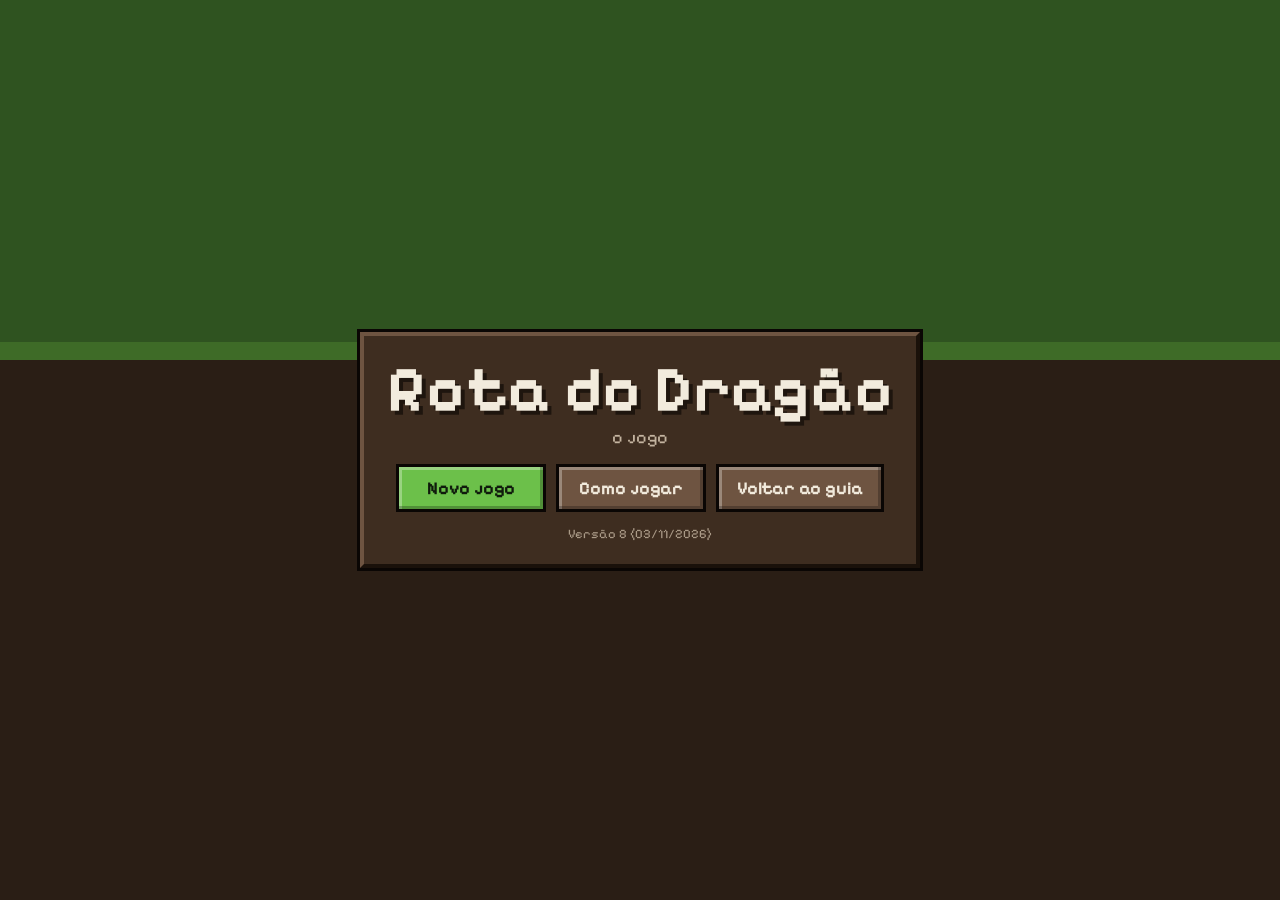
<file: jogo/index.html>
<!DOCTYPE html>
<html lang="pt-BR">
<head>
<meta charset="utf-8">
<meta name="viewport" content="width=device-width, initial-scale=1, viewport-fit=cover, user-scalable=no">
<title>Rota do Dragão: o jogo</title>
<meta name="description" content="Aventura em 3D: atravesse os Campos, o Abismo de Fogo e o Fim, junte os Olhos do Dragão e derrote o dragão.">
<meta name="theme-color" content="#2F5320">
<link rel="manifest" href="manifest.webmanifest">
<link rel="icon" href="../icone.svg" type="image/svg+xml">
<link rel="apple-touch-icon" href="../icone-192.png">
<link rel="preconnect" href="https://fonts.googleapis.com">
<link rel="preconnect" href="https://fonts.gstatic.com" crossorigin>
<link rel="stylesheet" href="https://fonts.googleapis.com/css2?family=Pixelify+Sans:wght@500;700&display=swap">
<link rel="stylesheet" href="jogo.css">
</head>
<body>
<canvas id="tela" aria-label="Tela do jogo"></canvas>
<canvas id="hud2d" aria-hidden="true"></canvas>

<div id="hud" hidden>
  <p id="hud-obj"></p>
  <p id="hud-msg" role="status" hidden></p>
  <div id="hud-dragao" hidden><span>Dragão</span><div class="barra"><div id="hud-dragao-vida"></div></div></div>
</div>

<div id="toque" hidden>
  <div id="direcional" aria-hidden="true"><div id="direcional-bola"></div></div>
  <div class="botoes">
    <button type="button" class="bt bt-menu" id="bt-menu" aria-label="Menu">≡</button>
    <button type="button" class="bt bt-item" id="bt-item" aria-label="Trocar item">⇄</button>
    <button type="button" class="bt bt-b" id="bt-b" aria-label="Usar">B</button>
    <button type="button" class="bt bt-a" id="bt-a" aria-label="Atacar">A</button>
  </div>
</div>

<section class="tela" id="titulo">
  <div class="caixa">
    <h1>Rota do Dragão</h1>
    <p class="sub">o jogo</p>
    <div class="acoes">
      <button type="button" class="bt-grande" id="t-novo">Novo jogo</button>
      <button type="button" class="bt-grande" id="t-continuar" hidden>Continuar</button>
      <button type="button" class="bt-grande sec" id="t-como">Como jogar</button>
      <a class="bt-grande sec" href="../">Voltar ao guia</a>
    </div>
    <p class="rec" id="t-recorde"></p>
    <p class="rec versao" id="t-versao"></p>
  </div>
</section>

<section class="tela" id="como" hidden>
  <div class="caixa texto">
    <h2>Como jogar</h2>
    <p><b>Objetivo:</b> atravessar os Campos e o Abismo de Fogo, fazer 6 Olhos do Dragão, abrir a Torre Antiga e derrotar o dragão no Fim. O objetivo atual aparece sempre no alto da tela.</p>
    <h3>No celular</h3>
    <p>Arraste o polegar no lado esquerdo para andar. <b>A</b> ataca, corta e minera. <b>B</b> fala, usa portais e usa o item escolhido. <b>⇄</b> troca o item. <b>≡</b> abre o menu de receitas. Pinça com dois dedos aproxima e afasta a câmera.</p>
    <h3>No computador</h3>
    <p><b>W A S D</b> andam. O personagem olha para onde está o <b>mouse</b>. <b>Clique esquerdo</b> quebra, corta e ataca (segure para continuar). <b>Clique direito</b> usa o item escolhido: atira com o arco onde você mira, come pão, toma poção. <b>E</b> fala com o mercador e usa portais, a porta da torre e a mesa. <b>Q</b> troca o item. <b>M</b> ou Esc abrem o menu. A <b>rodinha do mouse</b> aproxima e afasta a câmera.</p>
    <h3>Dicas</h3>
    <p>Bata nas árvores para pegar madeira e faça uma picareta no menu. Pedra com pintas bege é ferro. A lava queima: a poção de resistência ao fogo protege. Os cristais do Fim curam o dragão: destrua todos primeiro.</p>
    <p>O minimapa no canto mostra você (seta branca), monstros (vermelho) e o objetivo (amarelo piscando). Se o jogo ficar lento, ele baixa os gráficos sozinho. Em Opções dá para escolher a qualidade e ligar ou desligar som e música.</p>
    <div class="acoes"><button type="button" class="bt-grande" id="como-voltar">Voltar</button></div>
  </div>
</section>

<section class="tela" id="historia" hidden>
  <div class="caixa texto">
    <p id="historia-texto"></p>
    <div class="acoes"><button type="button" class="bt-grande" id="historia-seguir">Continuar</button></div>
  </div>
</section>

<section class="tela" id="menu" hidden>
  <div class="caixa painel">
    <div class="abas" role="tablist">
      <button type="button" role="tab" data-aba="receitas" aria-selected="true">Receitas</button>
      <button type="button" role="tab" data-aba="inventario" aria-selected="false">Mochila</button>
      <button type="button" role="tab" data-aba="missoes" aria-selected="false">Missões</button>
      <button type="button" role="tab" data-aba="opcoes" aria-selected="false">Opções</button>
    </div>
    <div class="aba-conteudo" id="menu-conteudo"></div>
    <div class="acoes"><button type="button" class="bt-grande" id="menu-fechar">Voltar ao jogo</button></div>
  </div>
</section>

<section class="tela" id="loja" hidden>
  <div class="caixa painel">
    <h2 id="loja-titulo">Loja</h2>
    <p class="sub" id="loja-sub"></p>
    <div class="aba-conteudo" id="loja-conteudo"></div>
    <p class="log" id="loja-log" aria-live="polite"></p>
    <div class="acoes"><button type="button" class="bt-grande" id="loja-fechar">Sair</button></div>
  </div>
</section>

<section class="tela" id="vitoria" hidden>
  <div class="caixa texto">
    <h2>Você derrotou o dragão!</h2>
    <p id="vitoria-texto"></p>
    <div class="acoes">
      <button type="button" class="bt-grande" id="vitoria-novo">Jogar de novo</button>
      <a class="bt-grande sec" href="../">Voltar ao guia</a>
    </div>
  </div>
</section>

<script type="module" src="jogo.js"></script>
</body>
</html>
</file>
<file: jogo/jogo.css>
/* Rota do Dragão: o jogo. Mesma paleta do guia: verde em cima, marrom embaixo. */
:root {
  --bg: #120D09; --painel: #3E2D20; --borda-c: #6E5441; --borda-e: #1A110A; --contorno: #0A0604;
  --fg: #F2EBDD; --muted: #C4B4A0; --verde: #6CC04A; --verde-forte: #8FD96B; --on-verde: #0F1A0C; --ouro: #E3C15A;
  color-scheme: dark;
}
* { box-sizing: border-box; }
html, body { margin: 0; height: 100%; background: var(--bg); color: var(--fg); overflow: hidden; touch-action: none;
  font-family: "Pixelify Sans", "Courier New", monospace; -webkit-user-select: none; user-select: none; -webkit-tap-highlight-color: transparent; }
[hidden] { display: none !important; }
#tela { position: fixed; inset: 0; width: 100vw; height: 100vh; height: 100dvh; display: block; cursor: none; }
#hud2d { position: fixed; inset: 0; width: 100vw; height: 100vh; height: 100dvh; display: block; pointer-events: none; image-rendering: pixelated; image-rendering: crisp-edges; }

/* HUD em texto */
#hud { position: fixed; inset: 0; pointer-events: none; }
#hud-obj {
  position: absolute; left: 0; right: 0; top: calc(env(safe-area-inset-top, 0px) + 8px); width: fit-content;
  margin: 0 auto; max-width: min(640px, calc(100% - 180px)); padding: 6px 10px; font-size: 14px; line-height: 1.3; text-align: center;
  background: rgba(18, 13, 9, 0.78); border: 2px solid var(--contorno);
}
#hud-msg {
  position: absolute; left: 50%; transform: translateX(-50%); top: 40%; margin: 0; padding: 8px 14px; font-size: 16px;
  background: rgba(18, 13, 9, 0.9); border: 2px solid var(--verde); max-width: calc(100% - 32px); text-align: center;
}
#hud-dragao { position: absolute; left: 50%; transform: translateX(-50%); bottom: calc(env(safe-area-inset-bottom, 0px) + 12px); width: min(420px, 70%); text-align: center; font-size: 13px; }
#hud-dragao .barra { height: 10px; background: #1E1428; border: 2px solid var(--contorno); margin-top: 2px; }
#hud-dragao-vida { height: 100%; width: 100%; background: #B57BEA; }
@media (max-width: 640px) { #hud-obj { font-size: 12px; } }

/* controles de toque */
#toque { position: fixed; inset: 0; pointer-events: none; }
#direcional {
  position: absolute; left: calc(env(safe-area-inset-left, 0px) + 22px); bottom: calc(env(safe-area-inset-bottom, 0px) + 22px);
  width: 128px; height: 128px; border-radius: 50%; background: rgba(255, 255, 255, 0.08); border: 2px solid rgba(255, 255, 255, 0.18);
}
#direcional-bola { position: absolute; left: 39px; top: 39px; width: 46px; height: 46px; border-radius: 50%; background: rgba(255, 255, 255, 0.28); border: 2px solid rgba(255, 255, 255, 0.4); }
.botoes { position: absolute; right: calc(env(safe-area-inset-right, 0px) + 16px); bottom: calc(env(safe-area-inset-bottom, 0px) + 18px); width: 170px; height: 170px; }
.bt { position: absolute; pointer-events: auto; font: 700 22px/1 "Pixelify Sans", monospace; color: var(--fg); border: 3px solid var(--contorno); touch-action: none; }
.bt-a { right: 0; bottom: 40px; width: 72px; height: 72px; border-radius: 50%; background: #3E6B27; }
.bt-b { right: 84px; bottom: 0; width: 62px; height: 62px; border-radius: 50%; background: #6E5441; }
.bt-item { right: 92px; bottom: 82px; width: 48px; height: 40px; background: #4A3A2E; font-size: 18px; }
.bt-menu { right: 6px; bottom: 124px; width: 54px; height: 40px; background: #4A3A2E; }
.bt:active, .bt.ativo { filter: brightness(1.35); }

/* telas (título, menu, loja...) */
.tela { position: fixed; inset: 0; display: grid; place-items: center; padding: 16px; background: rgba(10, 6, 4, 0.72); overflow: auto; }
#titulo { background: linear-gradient(#2F5320 0 38%, #3E6B27 38% 40%, #2A1E15 40%); }
.caixa {
  width: min(560px, 100%); max-height: calc(100dvh - 32px); overflow: auto; padding: 22px; background: var(--painel);
  border: 4px solid; border-color: var(--borda-c) var(--borda-e) var(--borda-e) var(--borda-c); box-shadow: 0 0 0 3px var(--contorno);
}
#titulo .caixa { text-align: center; }
h1 { margin: 0; font-size: clamp(38px, 9vw, 64px); line-height: 1; color: var(--fg); text-shadow: 4px 4px 0 #1E150E; }
h2 { margin: 0 0 10px; font-size: 26px; }
h3 { margin: 14px 0 4px; font-size: 18px; color: var(--verde-forte); }
.sub { margin: 4px 0 16px; color: var(--muted); font-size: 18px; }
.texto p { line-height: 1.45; font-size: 16px; margin: 6px 0; }
.acoes { display: flex; flex-wrap: wrap; gap: 10px; justify-content: center; margin-top: 16px; }
.bt-grande {
  font: 700 18px/1 "Pixelify Sans", monospace; padding: 12px 18px; min-width: 150px; cursor: pointer; text-decoration: none; text-align: center;
  color: var(--on-verde); background: var(--verde); border: 3px solid var(--contorno);
  box-shadow: inset -3px -3px 0 rgba(0, 0, 0, 0.25), inset 3px 3px 0 rgba(255, 255, 255, 0.3);
}
.bt-grande.sec { background: #6E5441; color: var(--fg); }
.bt-grande[disabled] { opacity: 0.45; cursor: not-allowed; }
.bt-grande:focus-visible, .abas button:focus-visible, .item-linha button:focus-visible { outline: 3px solid var(--ouro); outline-offset: 2px; }
.rec { margin: 14px 0 0; color: var(--muted); font-size: 15px; }
.rec.versao { margin-top: 6px; font-size: 13px; opacity: 0.8; }

.painel { width: min(640px, 100%); }
.abas { display: flex; flex-wrap: wrap; gap: 4px; margin-bottom: 12px; }
.abas button { flex: 1 1 auto; font: 700 16px/1 "Pixelify Sans", monospace; padding: 10px 8px; cursor: pointer; color: var(--fg); background: #2A1E15; border: 2px solid var(--contorno); }
.abas button[aria-selected="true"] { background: var(--verde); color: var(--on-verde); }
.aba-conteudo { display: grid; gap: 8px; }
.item-linha { display: grid; grid-template-columns: 36px minmax(0, 1fr) auto; gap: 10px; align-items: center; padding: 8px; background: #2A1E15; border: 2px solid var(--contorno); }
.item-linha canvas { width: 32px; height: 32px; image-rendering: pixelated; }
.item-linha b { display: block; font-size: 16px; }
.item-linha small { color: var(--muted); font-size: 13px; }
.item-linha button { font: 700 15px/1 "Pixelify Sans", monospace; padding: 9px 12px; cursor: pointer; color: var(--on-verde); background: var(--verde); border: 2px solid var(--contorno); }
.item-linha button[disabled] { opacity: 0.4; cursor: not-allowed; }
.item-linha.feito { opacity: 0.55; }
.item-linha.ok b { color: var(--verde-forte); }
.log { min-height: 1.4em; margin: 10px 0 0; text-align: center; font-size: 16px; color: var(--ouro); }
.grade-inv { display: grid; grid-template-columns: repeat(auto-fill, minmax(140px, 1fr)); gap: 8px; }
</file>
